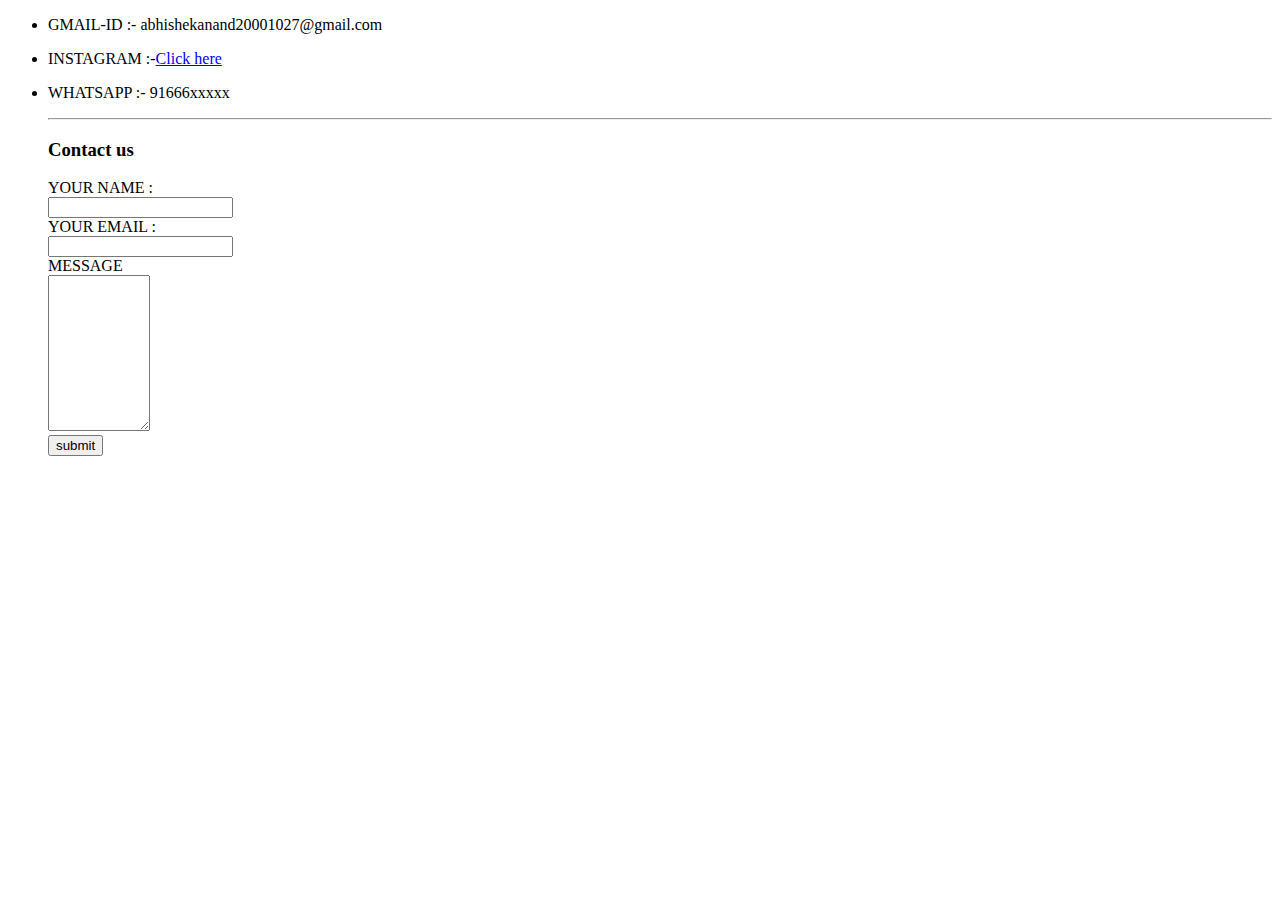
<file: contact1.html>
<!DOCTYPE html>
<html>
    <head>
        <meta charset="utf-8">
        <title>contact</title>
    </head>
    <body>
        <ul>
       <li><p> GMAIL-ID :- abhishekanand20001027@gmail.com</p></li>
       <li><p>INSTAGRAM :-<a href="https://www.instagram.com/royabhi00/">Click here</a></p></li>
       <li><p>WHATSAPP :- 91666xxxxx</p></li>
       <hr>
       <h3>Contact us</h3>
            <form action="mailto:abhishekanand20001027@gmail.com" method="post" enctype="text/plain">
              <label> YOUR NAME :</label><br>
                <input type="text" name="NAME:"><br>
              <label> YOUR EMAIL :</label><br>
                <input type="email" name="EMAIL:"><br>
              <label> MESSAGE </label><br>
               <textarea name="MESSAGE:" rows="10" cols="10"></textarea> <br> 
               <input type="submit" value="submit">
            </form>
    </body>
</html>
</file>
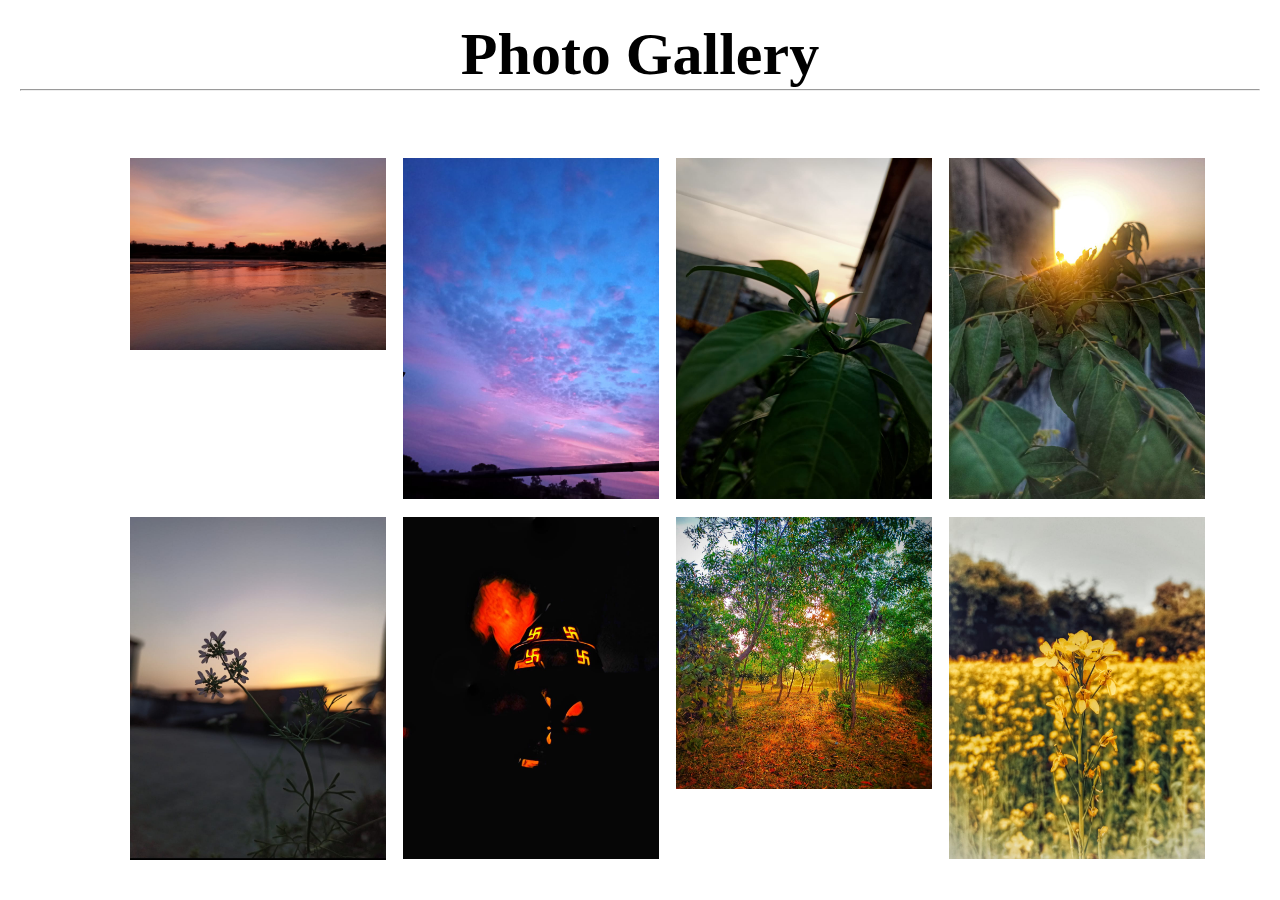
<file: index1.html>
<!DOCTYPE html>
<html>
<head>
 <title>Photo Gallery</title>

<style type="text/css">
 
*{
margin: 0px;
}

h1{
 text-align: center;
}

header{
font-family: 'Dokdo', cursive;
font-size: 30px;
padding: 20px;
}

main{
 margin-left: 120px;
 width: 100%;
 margin-top: 40px;
}

.box{
 width: 20%;
 float: left;
 padding: 7px;
 padding-left: 10px;  
 display: block;
}

img{
 width: 100%;
}

img:hover{
  transform: scale(1.3,1.3);
  transition: .3s transform;
}


</style>

</head>
<body>
<header>
 
 <h1>
Photo Gallery
</h1>
<hr/>

</header>

<main>
 <div class="box">
<img src="WhatsApp Image 2021-03-01 at 10.28.54 PM.jpeg"></div>
<div class="box">
<img src="WhatsApp Image 2021-03-01 at 7.42.47 PM.jpeg"></div>
<div class="box">
<img src="WhatsApp Image 2021-03-01 at 7.43.33 PM.jpeg"></div>
<div class="box">
<img src="WhatsApp Image 2021-03-01 at 7.45.15 PM.jpeg"></div>
<div class="box">
<img src="WhatsApp Image 2021-03-01 at 7.56.56 PM.jpeg"></div>
<div class="box">
<img src="WhatsApp Image 2021-03-03 at 10.10.58 AM.jpeg"></div>
<div class="box">
<img src="WhatsApp Image 2021-03-07 at 10.37.29 AM (1).jpeg"></div>
<div class="box">
<img src="WhatsApp Image 2021-03-07 at 10.37.29 AM.jpeg"></div>
</main>



</body>
</html>
</file>
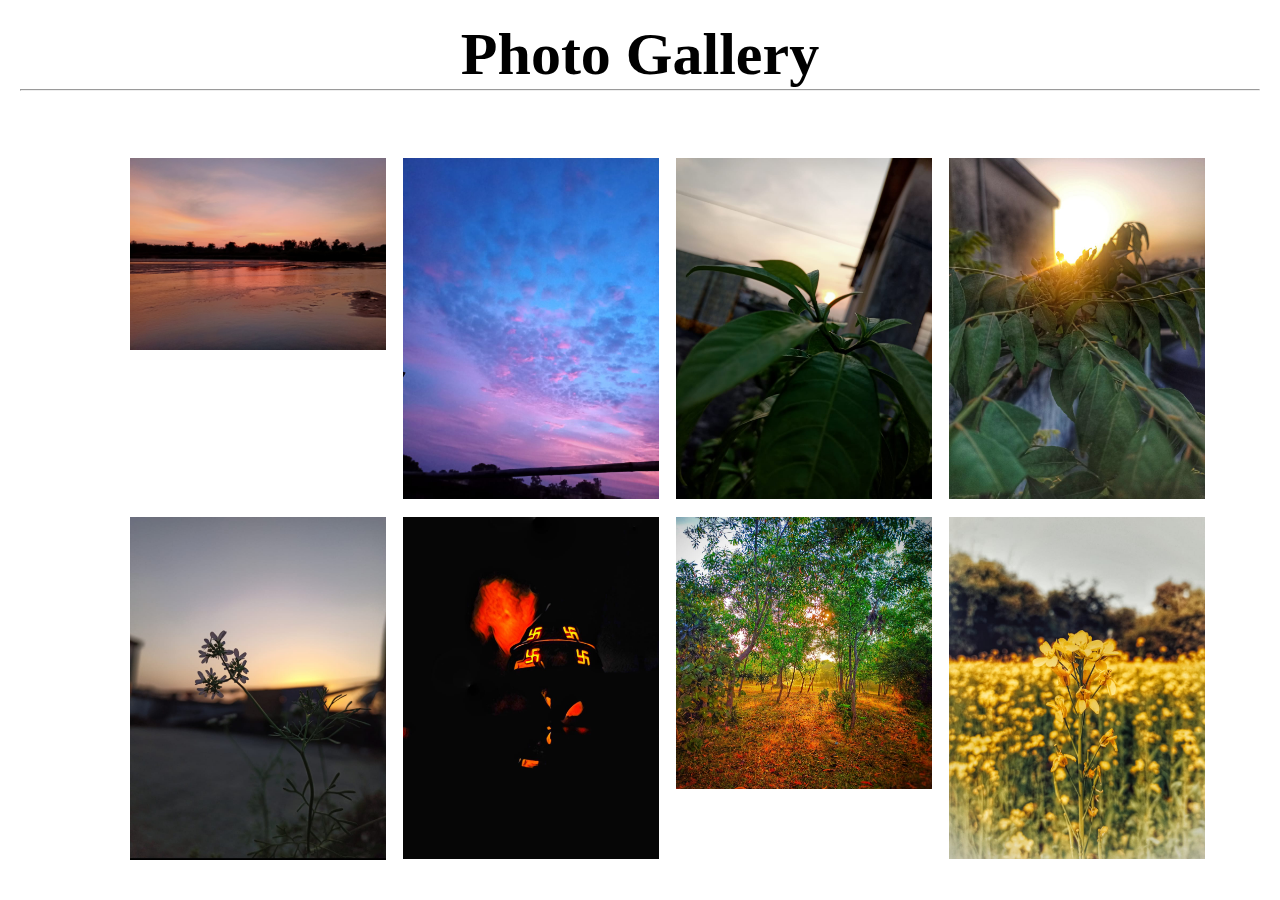
<file: photo.html>
<!DOCTYPE html>
<html>
<head>
 <title>Learning CSS</title>

<style type="text/css">
 
*{
margin: 0px;
}

h1{
 text-align: center;
}

header{
font-family: 'Dokdo', cursive;
font-size: 30px;
padding: 20px;
}

main{
 margin-left: 120px;
 width: 100%;
 margin-top: 40px;
}

.box{
 width: 20%;
 float: left;
 padding: 7px;
 padding-left: 10px;  
 display: block;
}

img{
 width: 100%;
}

img:hover{
  transform: scale(1.3,1.3);
  transition: .3s transform;
}


</style>

</head>
<body>
<header>
 
 <h1>
Photo Gallery
</h1>
<hr/>

</header>

<main>
 <div class="box">
<img src="WhatsApp Image 2021-03-01 at 10.28.54 PM.jpeg"></div>
<div class="box">
<img src="WhatsApp Image 2021-03-01 at 7.42.47 PM.jpeg"></div>
<div class="box">
<img src="WhatsApp Image 2021-03-01 at 7.43.33 PM.jpeg"></div>
<div class="box">
<img src="WhatsApp Image 2021-03-01 at 7.45.15 PM.jpeg"></div>
<div class="box">
<img src="WhatsApp Image 2021-03-01 at 7.56.56 PM.jpeg"></div>
<div class="box">
<img src="WhatsApp Image 2021-03-03 at 10.10.58 AM.jpeg"></div>
<div class="box">
<img src="WhatsApp Image 2021-03-07 at 10.37.29 AM (1).jpeg"></div>
<div class="box">
<img src="WhatsApp Image 2021-03-07 at 10.37.29 AM.jpeg"></div>
</main>



</body>
</html>
</file>
